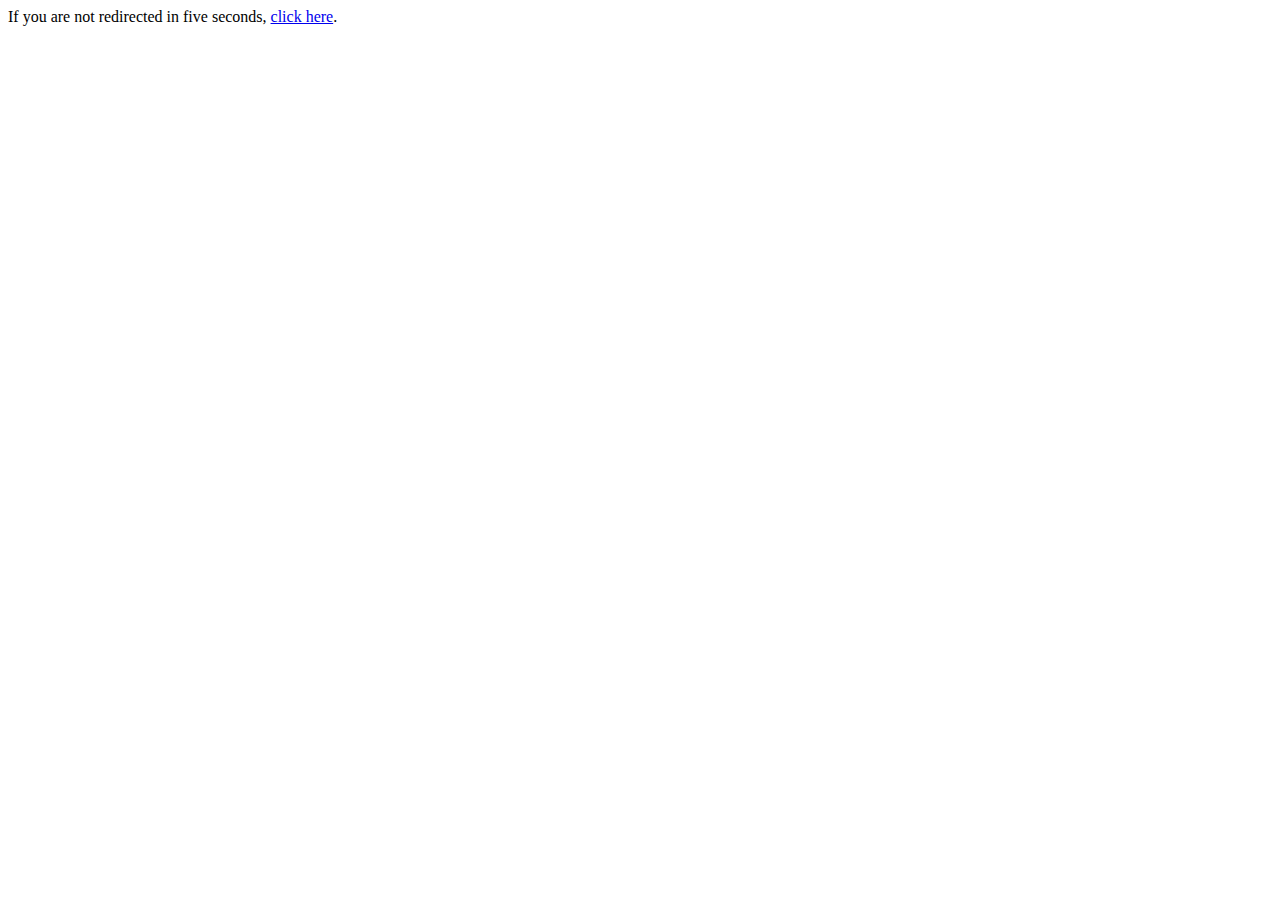
<file: index.html>
<head>
  <meta http-equiv="refresh" content="1; URL=https://github.com/quartiq" />
</head>
<body>
  <p>If you are not redirected in five seconds, <a href="https://github.com/quartiq">click here</a>.</p>
</body>
</file>
